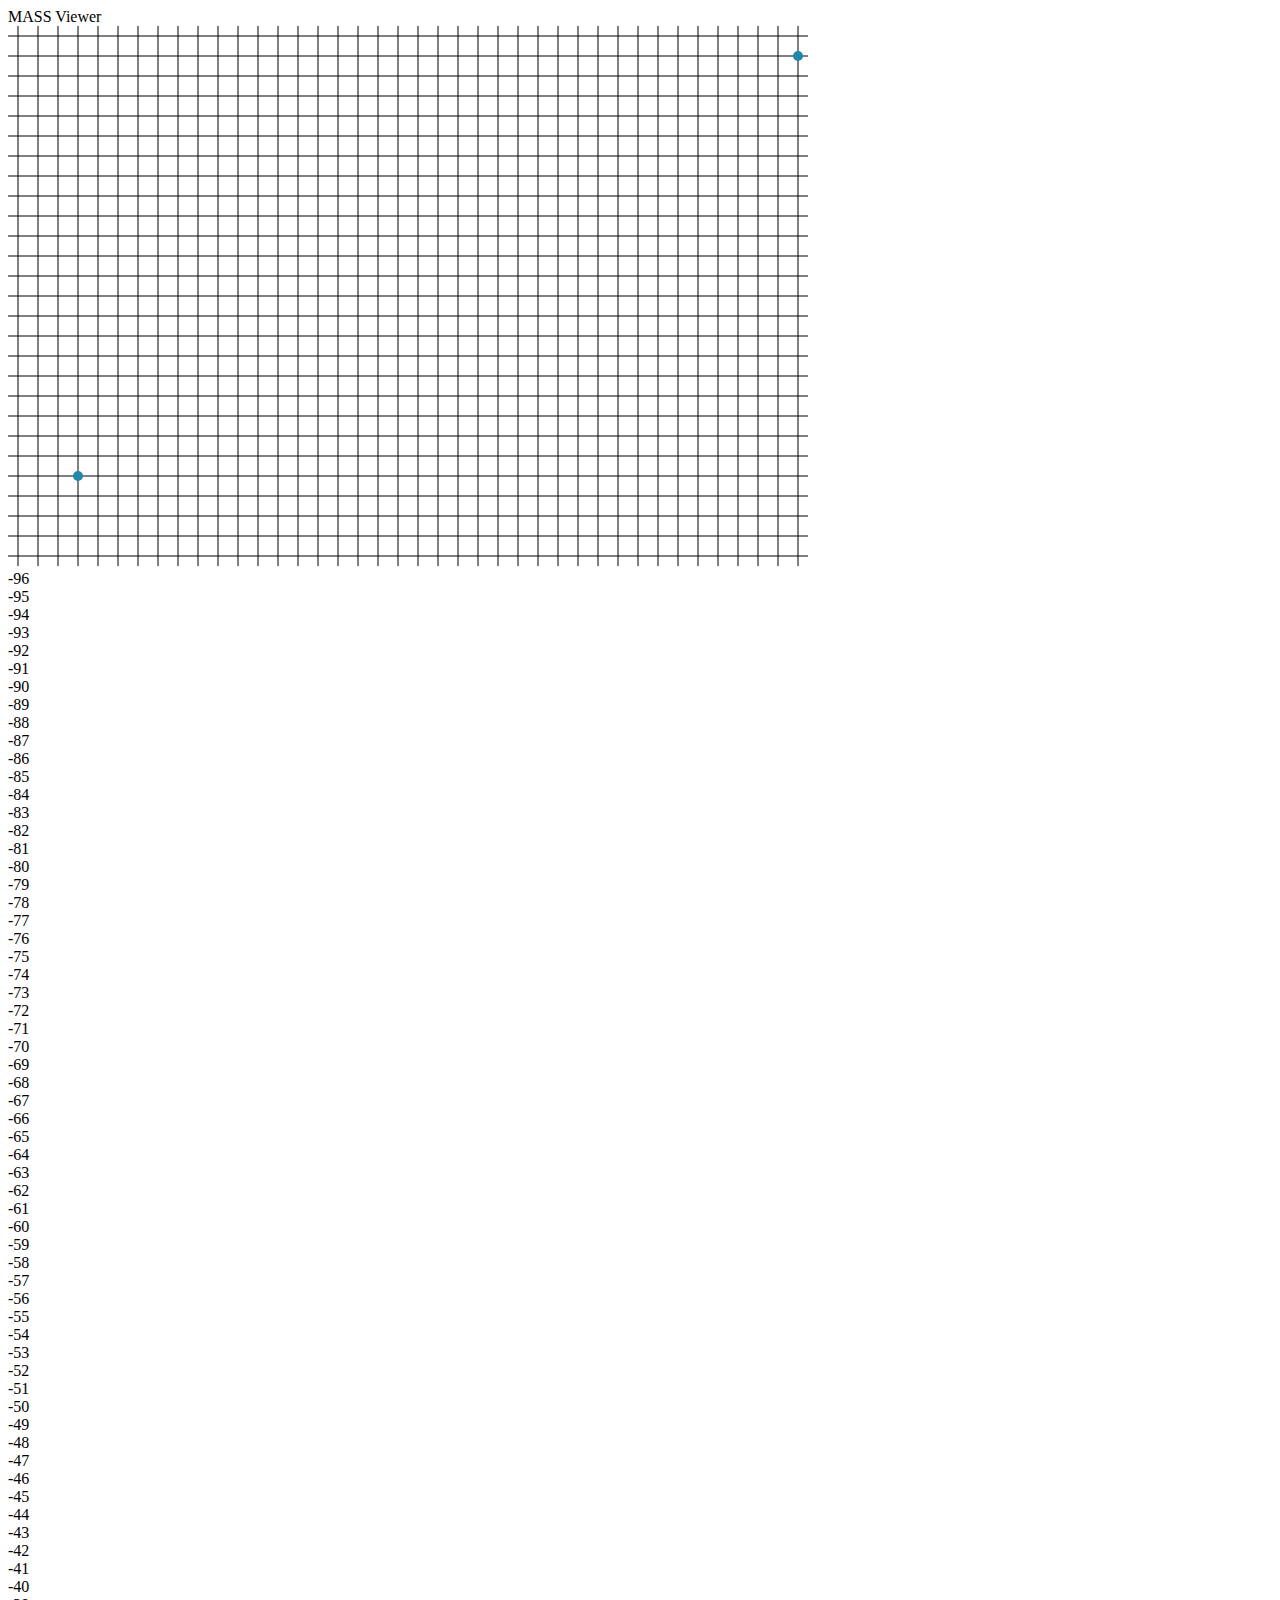
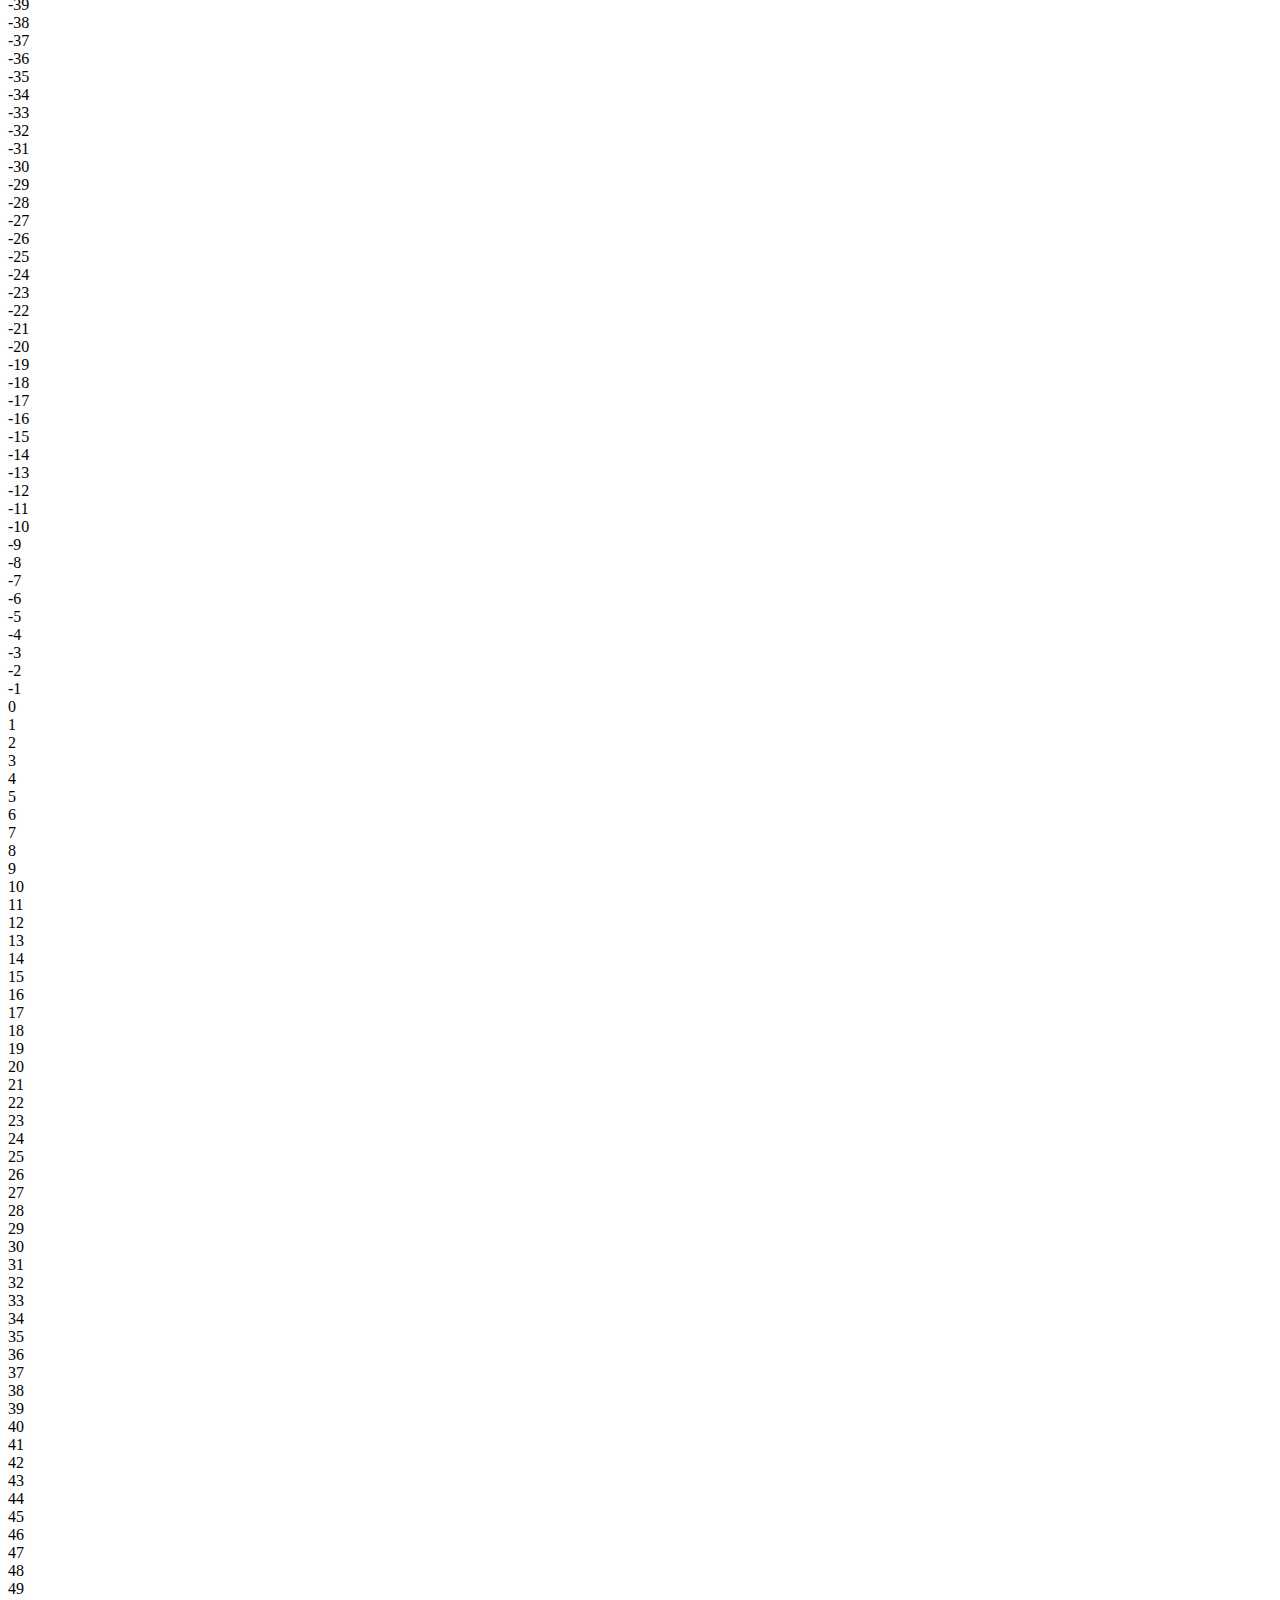
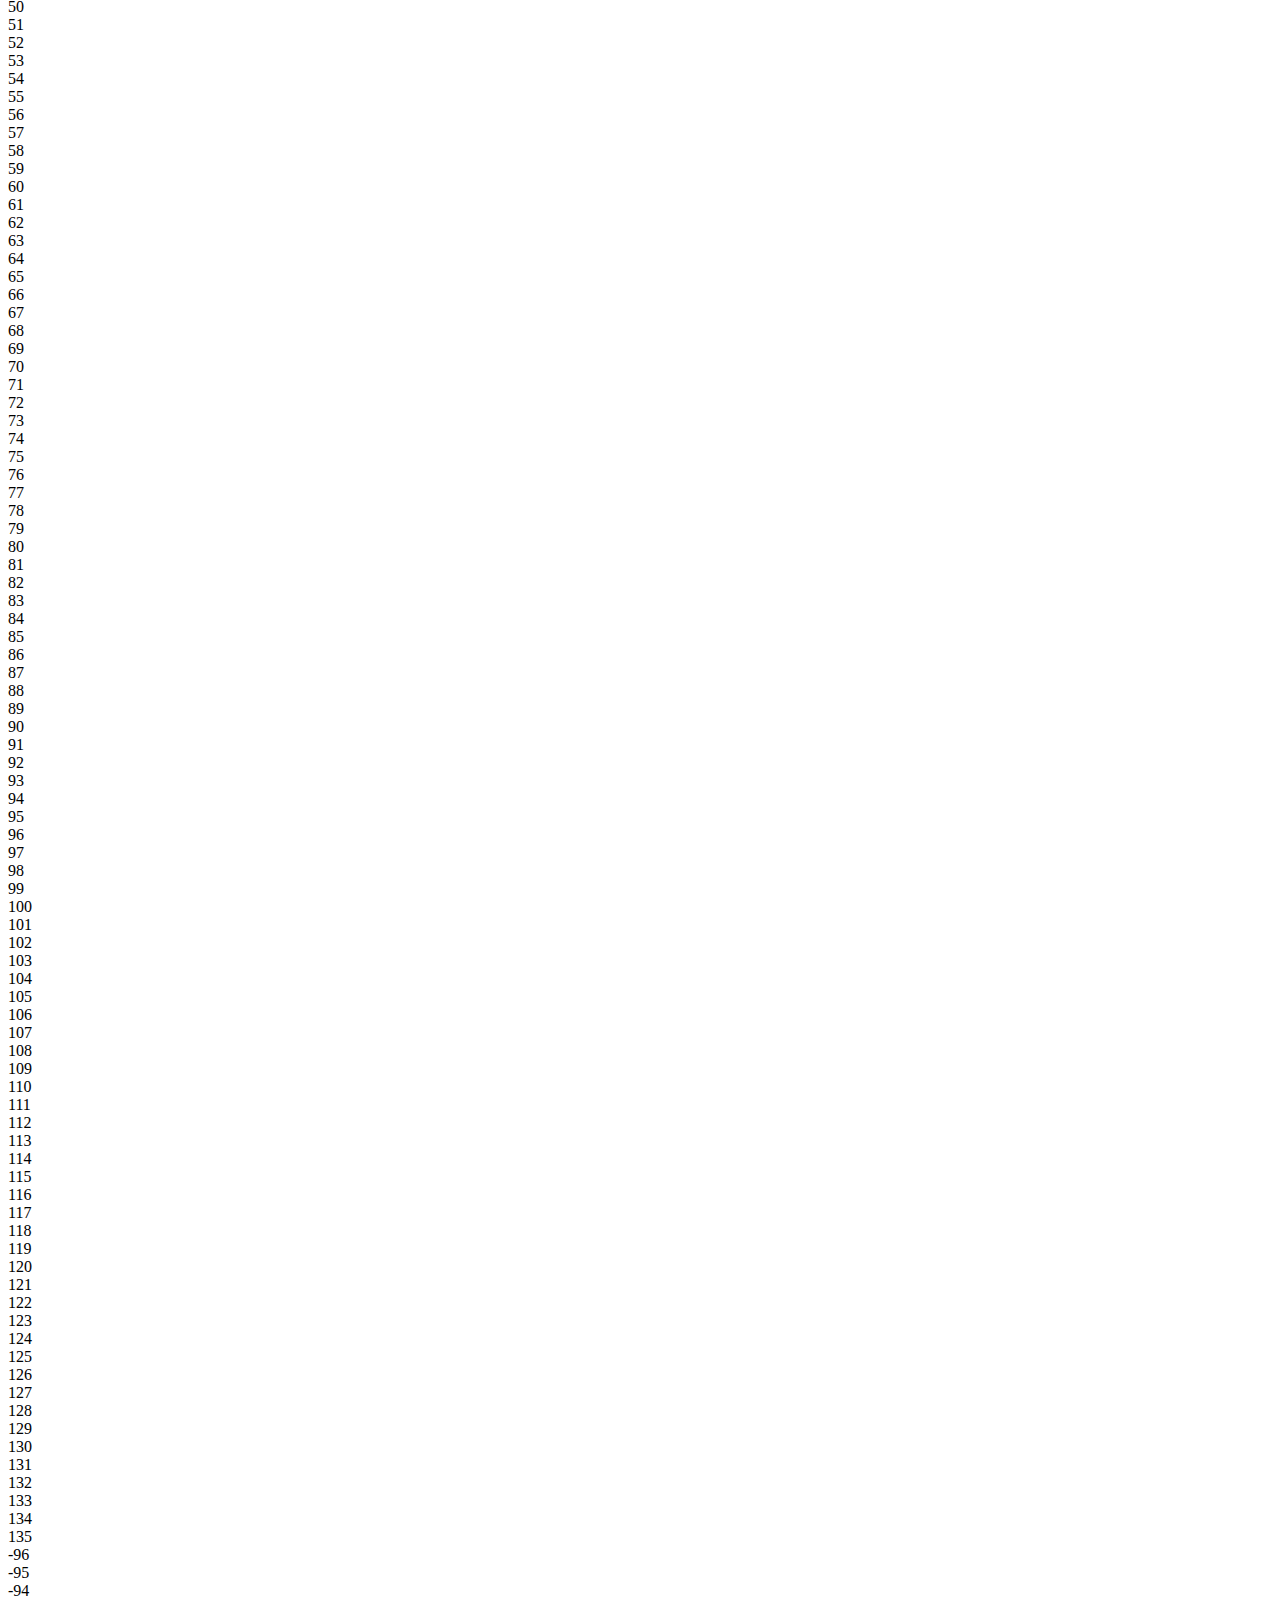
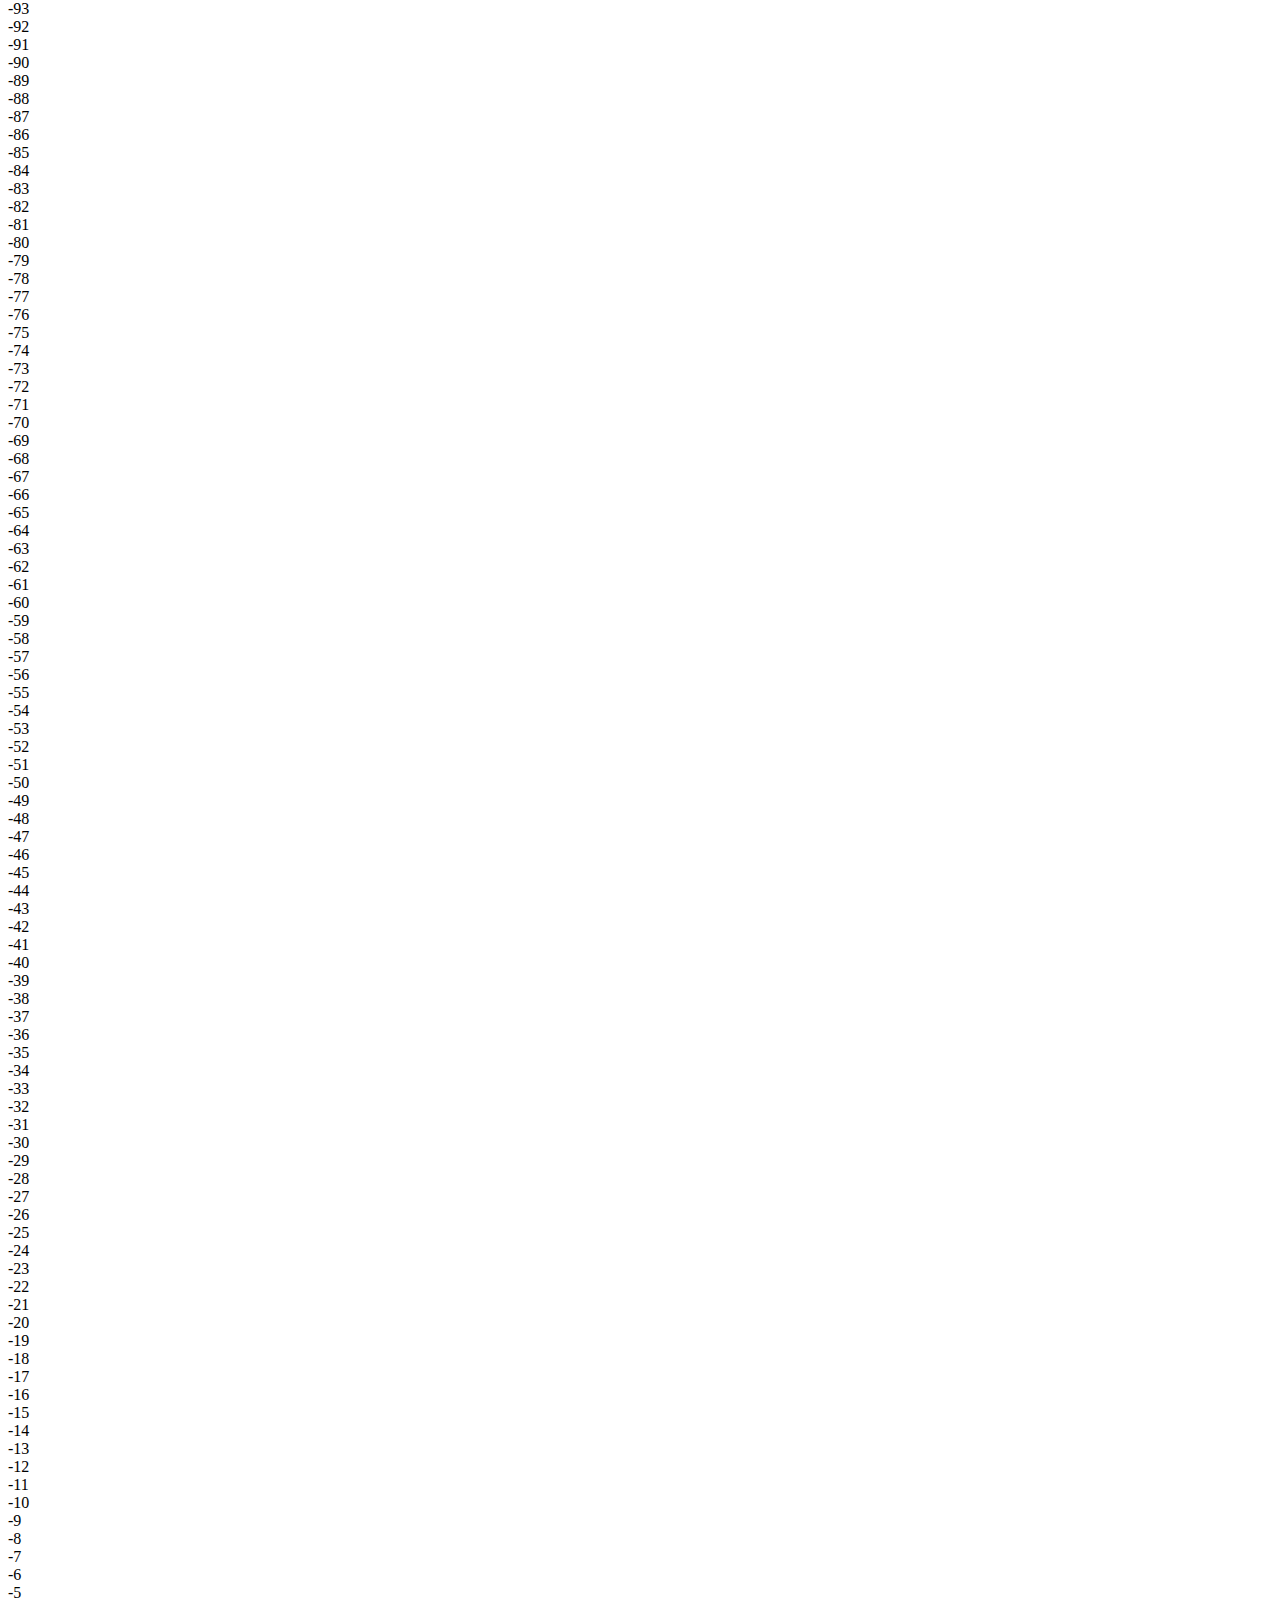
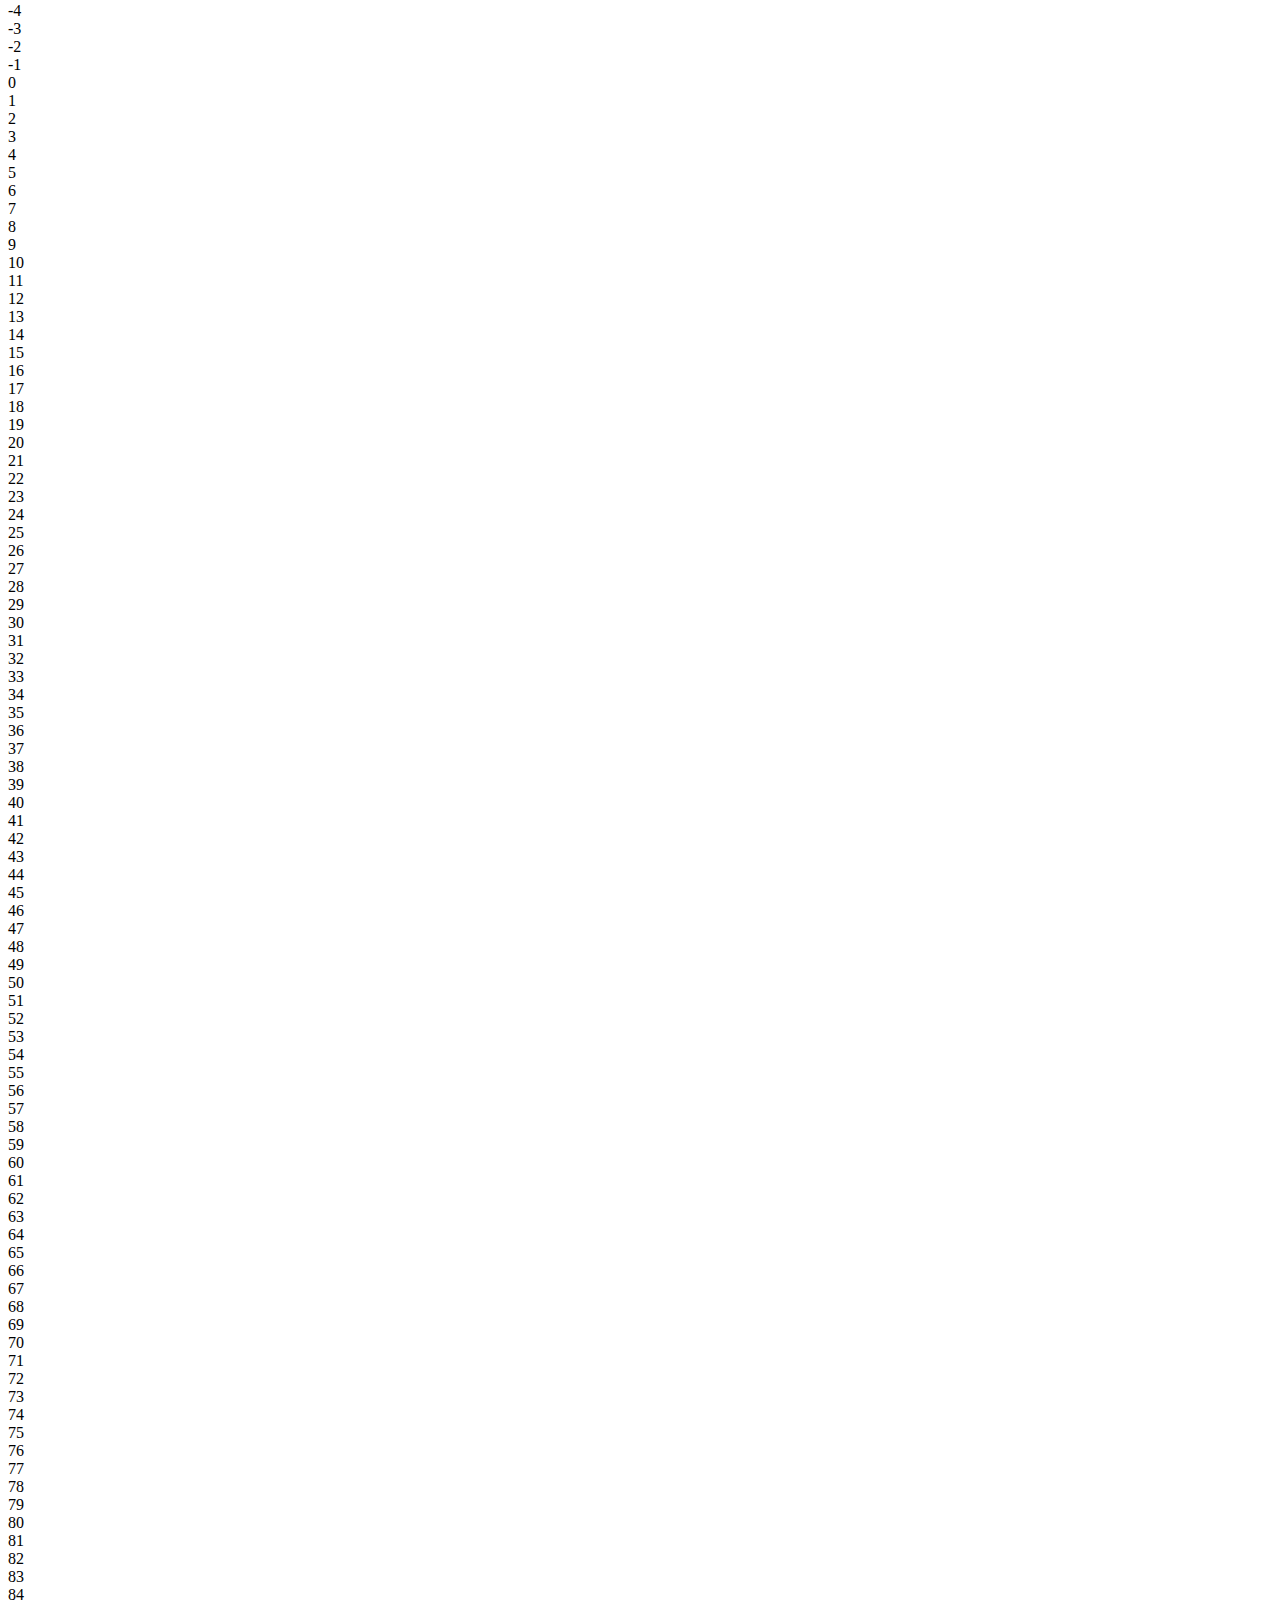
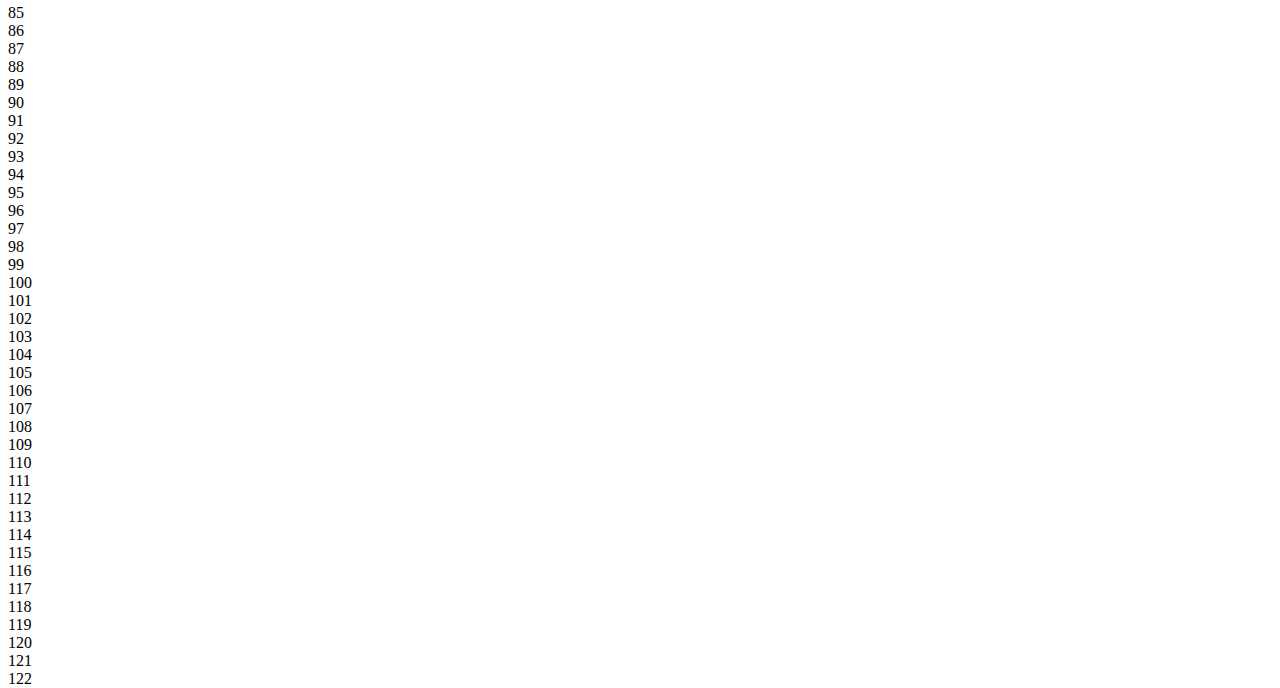
<file: index.html>
<!DOCTYPE html>
<html>
<head>
   <title>
      Dev Page for 3DV - visualization in 3D
   </title>
   <link href='http://fonts.googleapis.com/css?family=Open+Sans:400,300' 
         rel='stylesheet' type='text/css'>
   <!-- TODO: Using a JS ADM -->
   <script type='text/javascript' src='js/jquery.js'></script>
   <script type='text/javascript' src='js/underscore.js'></script>
   <script type='text/javascript' src='js/backbone.js'></script>
   <script type='text/javascript' src='js/raphael.js'></script>

   <script type='text/javascript' src='js/setup.js'></script>
   <script type='text/javascript' src='js/3dsys.js'></script>
   <script type='text/javascript' src='js/3dv.js'></script>

   <script type='text/javascript' src='js/ss-plot/setup.js'></script>
   
   <!-- models -->
   <script type='text/javascript' src='js/ss-plot/model/range.js'></script>
   <script type='text/javascript' src='js/ss-plot/model/2ddata.js'></script>
   <script type='text/javascript' src='js/ss-plot/model/2dplot.js'></script>

   <!-- views -->
   <script type='text/javascript' src='js/ss-plot/view/svg.js'></script>
   <script type='text/javascript' src='js/ss-plot/view/2dgrid.js'></script>
   <script type='text/javascript' src='js/ss-plot/view/2daxis.js'></script>
   <script type='text/javascript' src='js/ss-plot/view/2dplot.js'></script>
   <script type='text/javascript' src='js/ss-plot/view/2ddata.js'></script>

   <!-- run-app -->
   <script type='text/javascript' src='run-app.js'></script>

   <!-- Using link -->
   <link rel='stylesheet' type='css' href='css/spa.css' />
</head>
<body>
<div class='banner logo'>
MASS Viewer
</div>
<div class='canvas-container'>
  <div class='canvas'> </div>
</div>
</body>
</html>
</file>
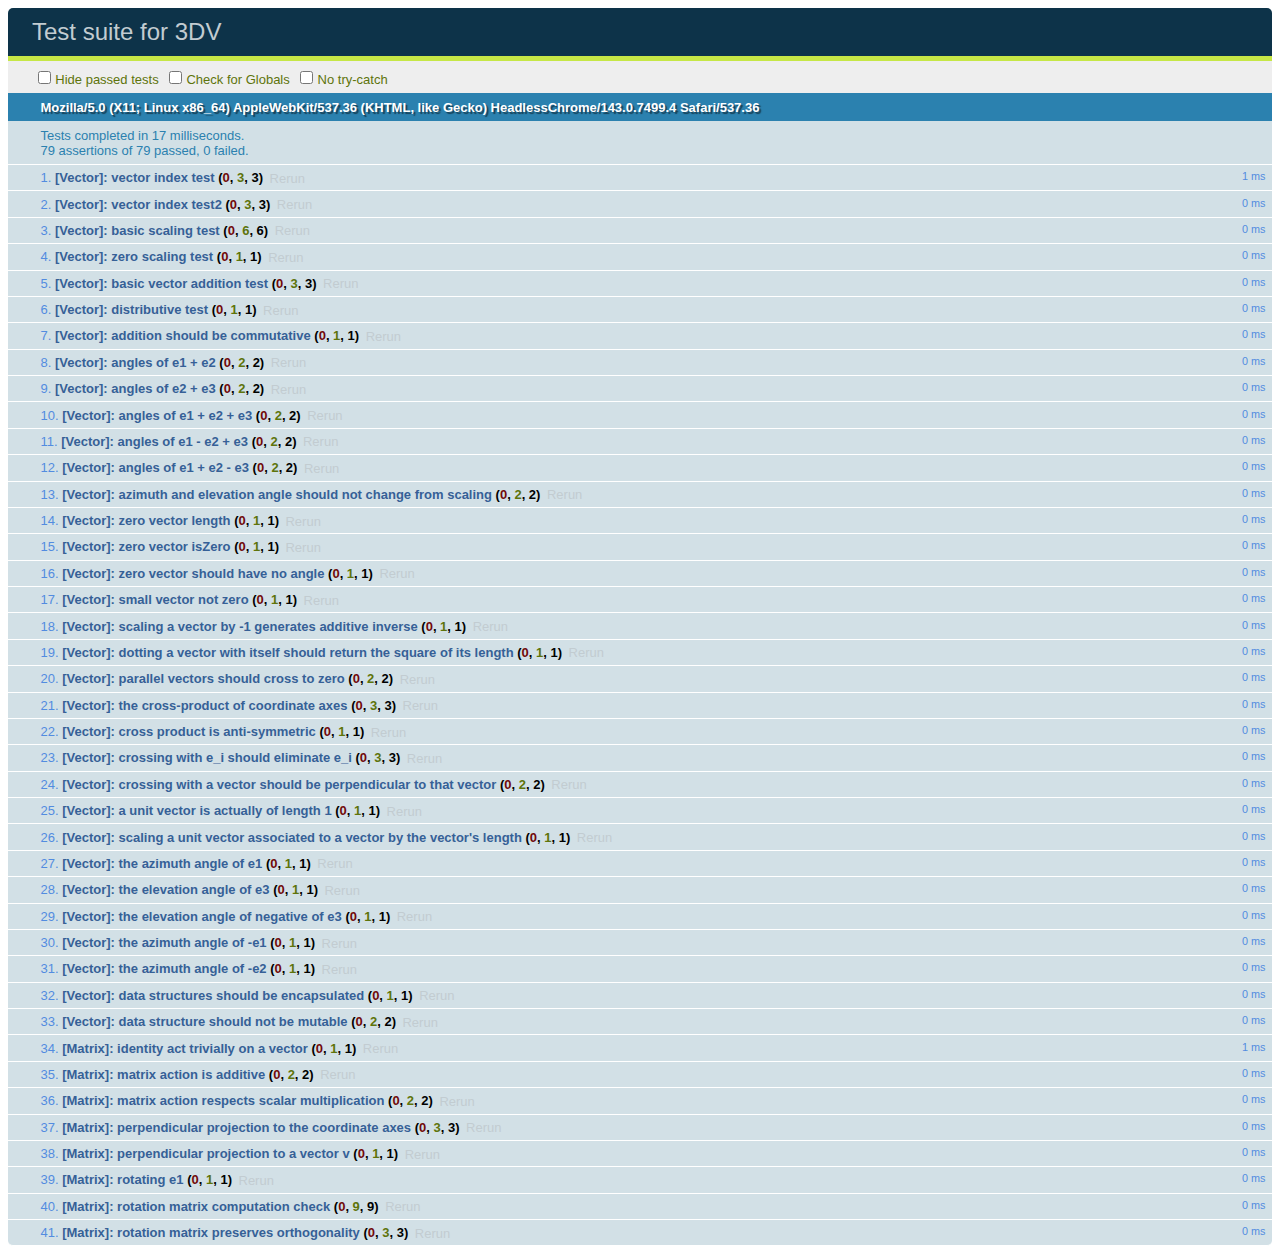
<file: test/index.html>
<!DOCTYPE html>
<html>
<head>
  <meta charset='utf-8'>
  <title>Test suite for 3DV</title>
  <link rel='stylesheet' href='qunit.css'>
</head>
<body>
  <div id="qunit"></div>
  <div id="qunit-fixture"></div>

  <!-- test the standalone javascript libraries -->
  <script type='text/javascript' src='../js/setup.js'></script>
  <script type='text/javascript' src='../js/3dsys.js'></script>

  <script type='text/javascript' src='qunit.js'></script>
  <script type='text/javascript' src='test-vector.js'></script>
  <script type='text/javascript' src='test-matrix.js'></script>
</body>
</html>
</file>
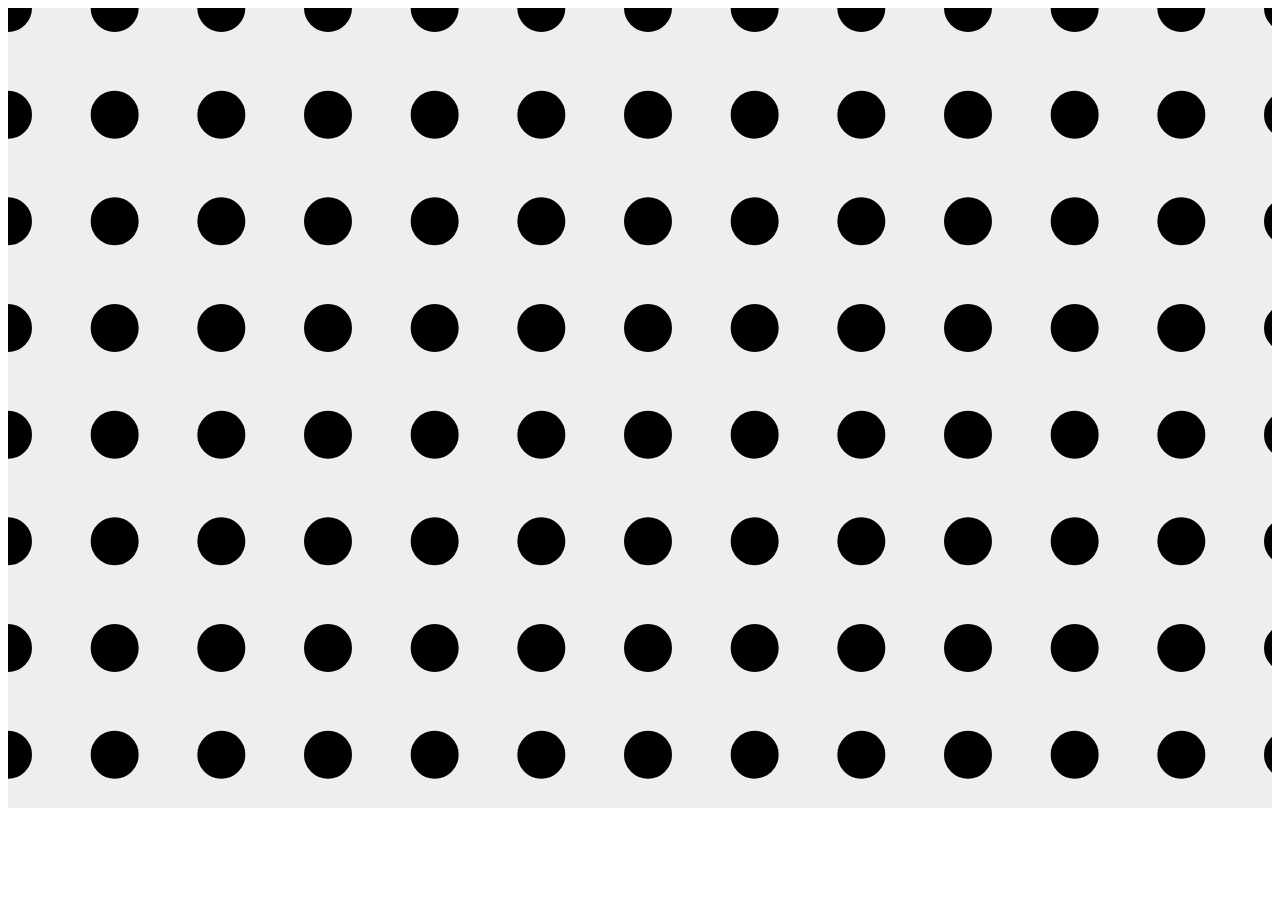
<file: scrap/mouse.html>
<!DOCTYPE html>
<html>
<head>
   <title>
      Dev Page for 3DV - visualization in 3D
   </title>
   <link href='http://fonts.googleapis.com/css?family=Open+Sans:400,300' 
         rel='stylesheet' type='text/css'>
   <!-- TODO: Using a JS ADM -->
   <script type='text/javascript' src='../js/jquery.js'></script>
   <script type='text/javascript' src='../js/underscore.js'></script>
   <script type='text/javascript' src='../js/backbone.js'></script>
   <script type='text/javascript' src='../js/raphael.js'></script>

   <script type='text/javascript' src='../js/setup.js'></script>
   <script type='text/javascript' src='../js/3dsys.js'></script>
   <script type='text/javascript' src='../js/3dv.js'></script>

   <script type='text/javascript' src='../js/ss-plot/setup.js'></script>
   
   <!-- models -->
   <script type='text/javascript' src='../js/ss-plot/model/range.js'></script>
   <script type='text/javascript' src='../js/ss-plot/model/2ddata.js'></script>
   <script type='text/javascript' src='../js/ss-plot/model/2dplot.js'></script>

   <!-- views -->
   <script type='text/javascript' src='../js/ss-plot/view/svg.js'></script>
   <script type='text/javascript' src='../js/ss-plot/view/2dgrid.js'></script>
   <script type='text/javascript' src='../js/ss-plot/view/2daxis.js'></script>
   <script type='text/javascript' src='../js/ss-plot/view/2dplot.js'></script>
   <script type='text/javascript' src='../js/ss-plot/view/2ddata.js'></script>

   <!-- run-app -->
   <script type='text/javascript' src='mouse.js'></script>

   <!-- Using link -->
   <link rel='stylesheet' type='css' href='../css/spa.css' />
</head>
<body>
<div id='canvas'>
</div>
</body>
</html>
</file>
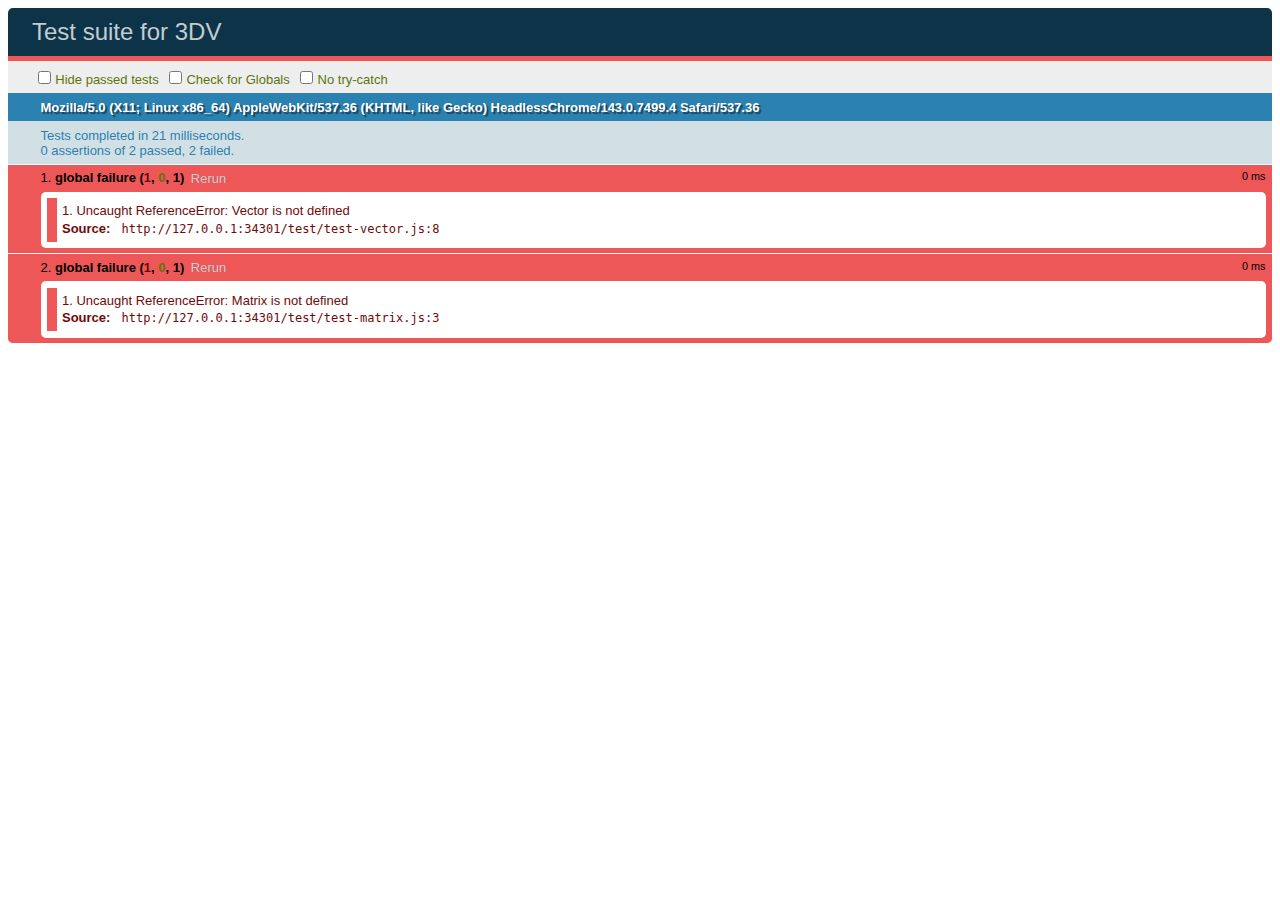
<file: test/test.html>
<!DOCTYPE html>
<html>
<head>
  <meta charset='utf-8'>
  <title>Test suite for 3DV</title>
  <link rel='stylesheet' href='qunit.css'>
</head>
<body>
  <div id="qunit"></div>
  <div id="qunit-fixture"></div>
  <!-- test the standalone javascript libraries -->
  <script type='text/javascript' src='../js/3dv.js'></script>

  <script type='text/javascript' src='qunit.js'></script>
  <script type='text/javascript' src='test-vector.js'></script>
  <script type='text/javascript' src='test-matrix.js'></script>
</body>
</html>
</file>
<file: css/spa.css>
html, body 
{
   margin: 0px;
   padding: 0px;
   position: absolute;
   top: 0px;
   left: 0px;
   min-height: 100%;
   min-width: 100%;
   /* overflow-x: hidden; */
}

div.canvas-container
{
   position: absolute;
   background-color: RGB(230, 230, 230);
   margin: 0px auto;
   width: 100%;
   height: 650px;
   top: 10px;
   left: 0px;
   right: 0px;
}

.canvas-container .canvas
{
  position: absolute;
  cursor : move;
}

.logo
{
  position: absolute;
  top: 0px;
  right: 10px;
  font: 300 70px/70px Open sans;
  color: #FFF;
}

.yaxis.label, .xaxis.label {
  cursor : pointer;
  fill : #aaa;
  font-family : Open sans;
  font-size : 10px;
}

.yaxis.label:hover, .xaxis.label:hover {
  fill : #222;
}

svg 
{
  position: absolute;
}

svg circle
{
  cursor : pointer;
}

.grid.hline, .grid.vline {
  stroke : #000;
  stroke-dasharray : 1,4;
}

.axis-container
{
  position : absolute;
  overflow : hidden;
  cursor : default;
}

.axis-container.horizontal
{
  width    : 100%;
  bottom   : -18px;
  height   : 20px;
}

.axis-container.vertical
{
  top : 0px;
  left : -20px;
  width : 20px;
  height : 100%;
}

.axis
{
  position : absolute;
}

.axis.horizontal
{
  left : 0px;
  transform : translate(0px, 0px);
}

.axis.vertical
{
  top : 0px;
  transform : translate(0px, 0px);
}

.axis .label
{
  position : absolute;
  font-size: 10px;
  border-radius: 2px;
  background-color: RGBA(20, 20, 20, .1);
  width : 4px;
  height : 4px;
  display: inline-block;
  color : #888;
}

.axis .label:hover
{
  color : #333;
}

.axis.vertical .label
{
  margin-top: 1px;
  margin-left : 12px;
}

.axis.horizontal .label .label-text
{
  margin-left: -2px;
}

.axis.vertical .label .label-text
{
  margin-top: -5px;
  margin-left: -12px;
}

.axis.horizontal .label
{
  text-align: center;
  margin-left: 1px;
  line-height: 25px
}
</file>
<file: test/qunit.css>
/*!
 * QUnit 1.14.0
 * http://qunitjs.com/
 *
 * Copyright 2013 jQuery Foundation and other contributors
 * Released under the MIT license
 * http://jquery.org/license
 *
 * Date: 2014-01-31T16:40Z
 */

/** Font Family and Sizes */

#qunit-tests, #qunit-header, #qunit-banner, #qunit-testrunner-toolbar, #qunit-userAgent, #qunit-testresult {
	font-family: "Helvetica Neue Light", "HelveticaNeue-Light", "Helvetica Neue", Calibri, Helvetica, Arial, sans-serif;
}

#qunit-testrunner-toolbar, #qunit-userAgent, #qunit-testresult, #qunit-tests li { font-size: small; }
#qunit-tests { font-size: smaller; }


/** Resets */

#qunit-tests, #qunit-header, #qunit-banner, #qunit-userAgent, #qunit-testresult, #qunit-modulefilter {
	margin: 0;
	padding: 0;
}


/** Header */

#qunit-header {
	padding: 0.5em 0 0.5em 1em;

	color: #8699A4;
	background-color: #0D3349;

	font-size: 1.5em;
	line-height: 1em;
	font-weight: 400;

	border-radius: 5px 5px 0 0;
}

#qunit-header a {
	text-decoration: none;
	color: #C2CCD1;
}

#qunit-header a:hover,
#qunit-header a:focus {
	color: #FFF;
}

#qunit-testrunner-toolbar label {
	display: inline-block;
	padding: 0 0.5em 0 0.1em;
}

#qunit-banner {
	height: 5px;
}

#qunit-testrunner-toolbar {
	padding: 0.5em 0 0.5em 2em;
	color: #5E740B;
	background-color: #EEE;
	overflow: hidden;
}

#qunit-userAgent {
	padding: 0.5em 0 0.5em 2.5em;
	background-color: #2B81AF;
	color: #FFF;
	text-shadow: rgba(0, 0, 0, 0.5) 2px 2px 1px;
}

#qunit-modulefilter-container {
	float: right;
}

/** Tests: Pass/Fail */

#qunit-tests {
	list-style-position: inside;
}

#qunit-tests li {
	padding: 0.4em 0.5em 0.4em 2.5em;
	border-bottom: 1px solid #FFF;
	list-style-position: inside;
}

#qunit-tests.hidepass li.pass, #qunit-tests.hidepass li.running  {
	display: none;
}

#qunit-tests li strong {
	cursor: pointer;
}

#qunit-tests li a {
	padding: 0.5em;
	color: #C2CCD1;
	text-decoration: none;
}
#qunit-tests li a:hover,
#qunit-tests li a:focus {
	color: #000;
}

#qunit-tests li .runtime {
	float: right;
	font-size: smaller;
}

.qunit-assert-list {
	margin-top: 0.5em;
	padding: 0.5em;

	background-color: #FFF;

	border-radius: 5px;
}

.qunit-collapsed {
	display: none;
}

#qunit-tests table {
	border-collapse: collapse;
	margin-top: 0.2em;
}

#qunit-tests th {
	text-align: right;
	vertical-align: top;
	padding: 0 0.5em 0 0;
}

#qunit-tests td {
	vertical-align: top;
}

#qunit-tests pre {
	margin: 0;
	white-space: pre-wrap;
	word-wrap: break-word;
}

#qunit-tests del {
	background-color: #E0F2BE;
	color: #374E0C;
	text-decoration: none;
}

#qunit-tests ins {
	background-color: #FFCACA;
	color: #500;
	text-decoration: none;
}

/*** Test Counts */

#qunit-tests b.counts                       { color: #000; }
#qunit-tests b.passed                       { color: #5E740B; }
#qunit-tests b.failed                       { color: #710909; }

#qunit-tests li li {
	padding: 5px;
	background-color: #FFF;
	border-bottom: none;
	list-style-position: inside;
}

/*** Passing Styles */

#qunit-tests li li.pass {
	color: #3C510C;
	background-color: #FFF;
	border-left: 10px solid #C6E746;
}

#qunit-tests .pass                          { color: #528CE0; background-color: #D2E0E6; }
#qunit-tests .pass .test-name               { color: #366097; }

#qunit-tests .pass .test-actual,
#qunit-tests .pass .test-expected           { color: #999; }

#qunit-banner.qunit-pass                    { background-color: #C6E746; }

/*** Failing Styles */

#qunit-tests li li.fail {
	color: #710909;
	background-color: #FFF;
	border-left: 10px solid #EE5757;
	white-space: pre;
}

#qunit-tests > li:last-child {
	border-radius: 0 0 5px 5px;
}

#qunit-tests .fail                          { color: #000; background-color: #EE5757; }
#qunit-tests .fail .test-name,
#qunit-tests .fail .module-name             { color: #000; }

#qunit-tests .fail .test-actual             { color: #EE5757; }
#qunit-tests .fail .test-expected           { color: #008000; }

#qunit-banner.qunit-fail                    { background-color: #EE5757; }


/** Result */

#qunit-testresult {
	padding: 0.5em 0.5em 0.5em 2.5em;

	color: #2B81AF;
	background-color: #D2E0E6;

	border-bottom: 1px solid #FFF;
}
#qunit-testresult .module-name {
	font-weight: 700;
}

/** Fixture */

#qunit-fixture {
	position: absolute;
	top: -10000px;
	left: -10000px;
	width: 1000px;
	height: 1000px;
}
</file>
